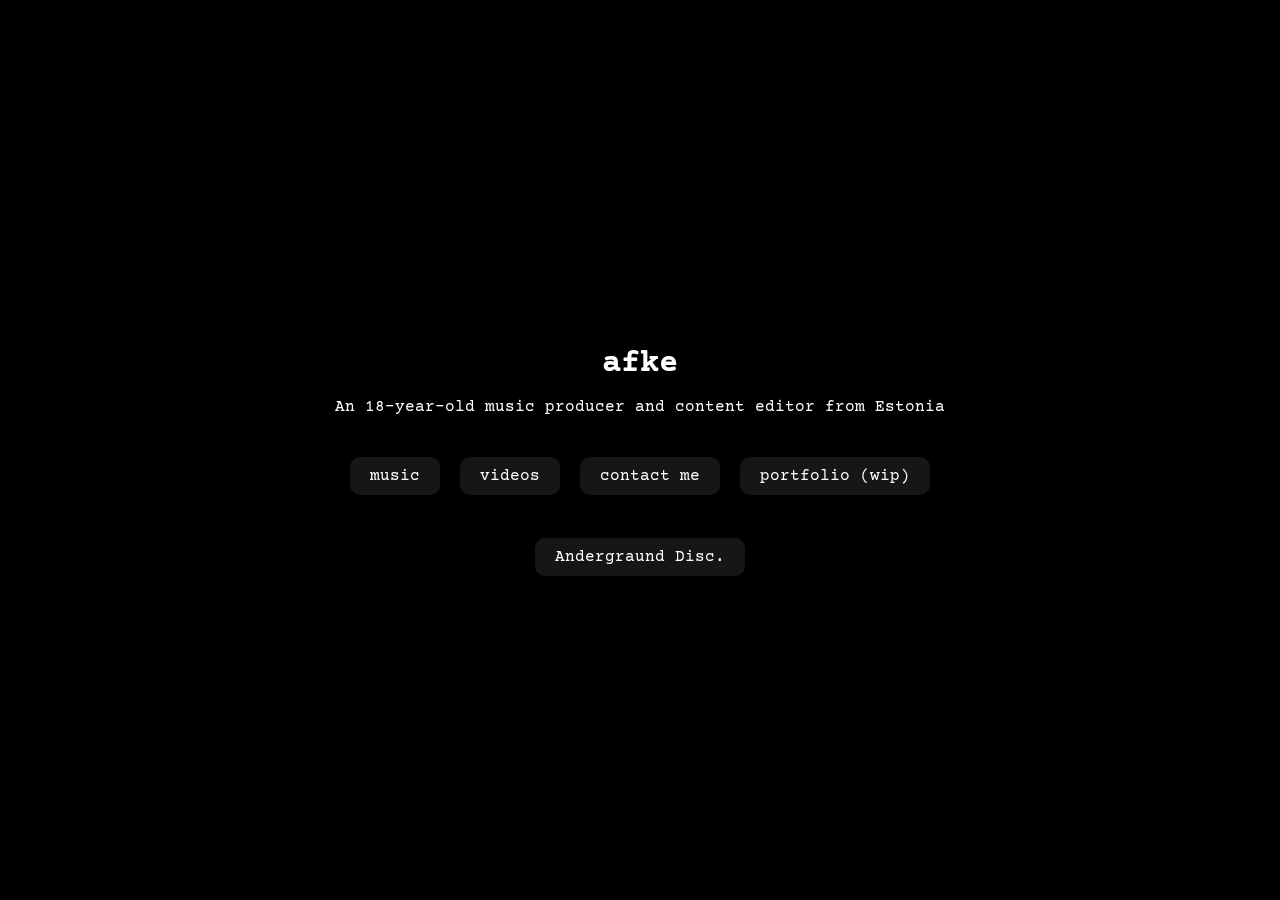
<file: index.html>
<!DOCTYPE html>
<html lang="en">
<head>
    <meta charset="UTF-8">
    <meta name="viewport" content="width=device-width, initial-scale=1" />
    <link rel="stylesheet" href="css/styles.css">
    <link rel="stylesheet" href="css/transition.css">
    <title>afke</title>
    <link rel="shortcut icon" href="images/pesukaru.png">
</head>
<body>
    <div class="overlay"></div>
    <video autoplay muted loop id="background-video">
        <source src="https://cdn.sundei.eu/afke/loop2.mp4" type="video/mp4">
    </video>
    <div class="container">
        <div class="content">
            <h1>afke</h1>
            <p>An 18-year-old music producer and content editor from Estonia</p>
            <div class="buttons">
                <a href="music" class="btn">music</a>
                <a href="videos" class="btn">videos</a>
                <a href="contact" class="btn">contact me</a>
                <a href="portfolio" class="btn">portfolio (wip)</a>
            </div>
            </br>
            <div class="buttons">
                <a href="andergraund" class="btn">Andergraund Disc.</a>
            </div>
        </div>
    </div>
    <!-- <embed src="hoia.mp3" loop="true" autostart="true" width="2" height="0"> -->
</body>
</html>
</file>
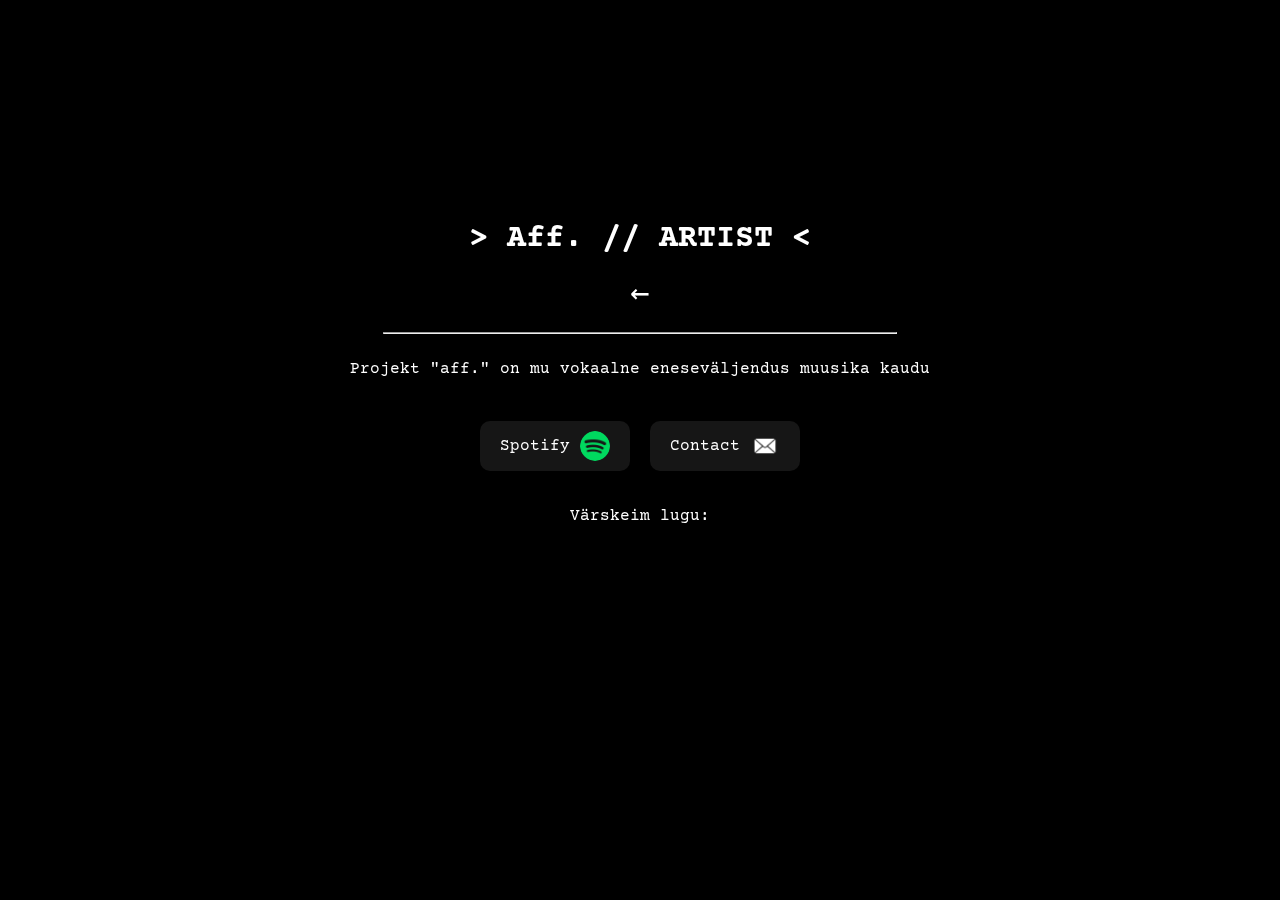
<file: aff/index.html>
<!DOCTYPE html>
<html lang="en">
<head>
    <meta charset="UTF-8">
    <meta name="viewport" content="width=device-width, initial-scale=1" />
    <link rel="stylesheet" href="../css/styles.css">
    <link rel="stylesheet" href="../css/transition.css">
    <title>muusika</title>
    <link rel="shortcut icon" href="../images/pesukaru.png">
</head>
<video autoplay muted loop id="background-video">
    <source src="../aff/aflooop.webm" type="video/webm">
</video>
<body>
    <div class="overlay"></div>
    <div class="container">
        <div class="content">
            <h1>> Aff. // ARTIST <</h1>
            <div class="buttons-small">
                <a href="../music/" class="btn-small">←</a>
            </div>
            <hr style="width: 80%;">
            <br>
            <a>Projekt "aff." on mu vokaalne eneseväljendus muusika kaudu</a>
            <br><br>
            <div class="buttons">
                <a href="https://open.spotify.com/artist/1Jrte9yhRqY68TMGZMPB0X?si=Yv3YKUedQuWdmvaOMq62lw" class="btn">
                    <span class="btn-text">Spotify</span>
                    <img src="../images/spotify.png" alt="Spotify" class="btn-image"></img>
                </a>
                <a href="../contact/" class="btn">
                    <span class="btn-text">Contact</span>
                    <img src="../images/mail_suur.png" alt="YouTube" class="btn-image"></img>
                </a>
            </div>
            <br><br>
            <a>Värskeim lugu:</a>
            <br><br>
        <iframe data-testid="embed-iframe" style="border-radius:12px" src="https://open.spotify.com/embed/track/3bRlTL0umvqlkqkgwkKGpz?utm_source=generator" width="100%" height="152" frameBorder="0" allowfullscreen="" allow="autoplay; clipboard-write; encrypted-media; fullscreen; picture-in-picture" loading="lazy"></iframe>        </div>
    </div>
</body>
</html>
</file>
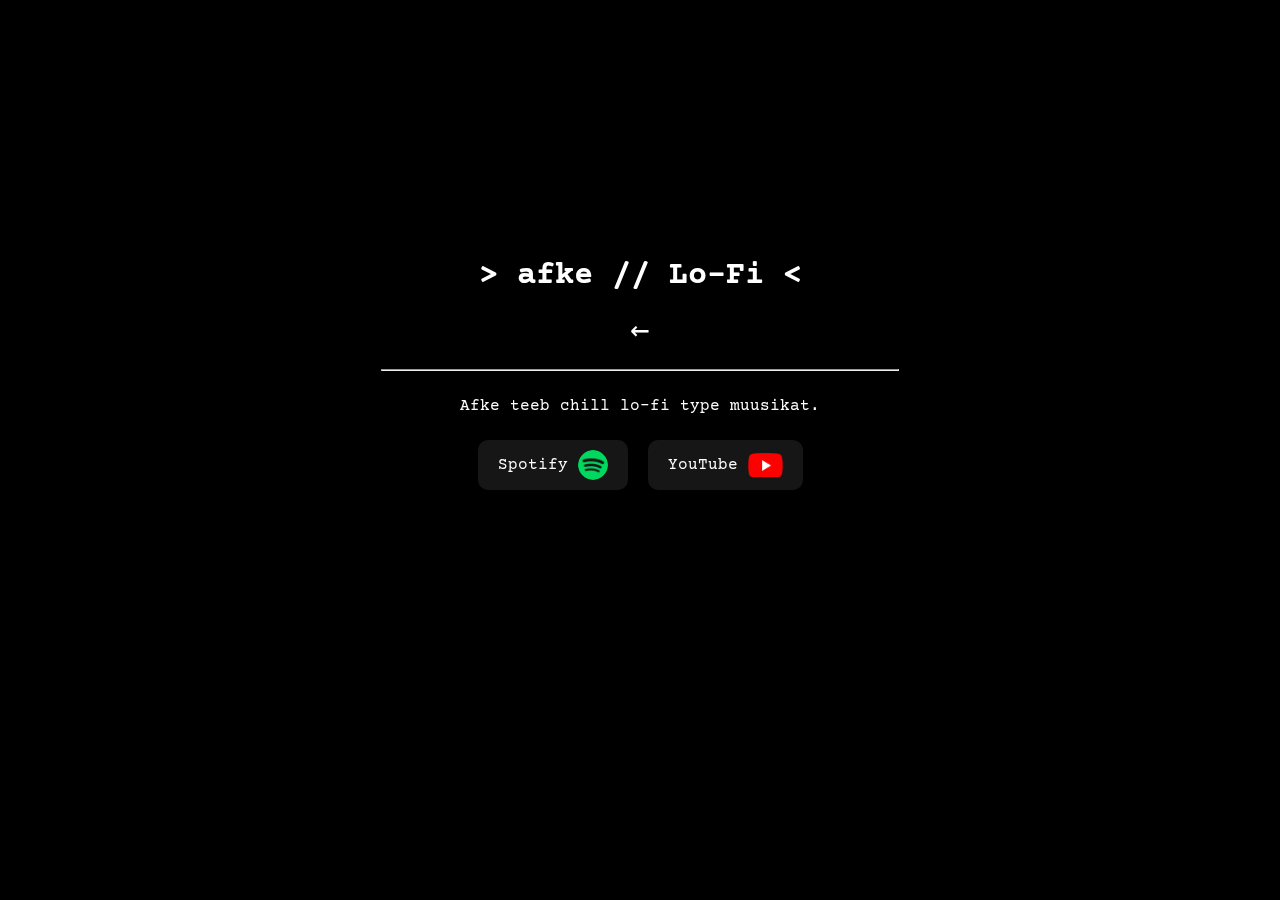
<file: afke/index.html>
<!DOCTYPE html>
<html lang="en">
<head>
    <meta charset="UTF-8">
    <meta name="viewport" content="width=device-width, initial-scale=1" />
    <link rel="stylesheet" href="../css/styles.css">
    <link rel="stylesheet" href="../css/transition.css">
    <title>muusika</title>
    <link rel="shortcut icon" href="../images/pesukaru.png">
</head>
<video autoplay muted loop id="background-video">
    <source src="https://cdn.sundei.eu/afke/muusikataust.webm" type="video/webm">
</video>
<body>
    <div class="overlay"></div>
    <div class="container">
        <div class="content">
            <h1>> afke // Lo-Fi <</h1>
            <div class="buttons-small">
                <a href="../music/" class="btn-small">←</a>
            </div>
            <hr style="width: 80%;">
            <br>
            <a>Afke teeb chill lo-fi type muusikat.</a>
            <br>
            <div class="buttons">
                <a href="https://open.spotify.com/artist/4aRoOmzQZDWdCOgPTvcJCE" class="btn">
                    <span class="btn-text">Spotify</span>
                    <img src="../images/spotify.png" alt="Spotify" class="btn-image"></img>
                </a>
                <a href="https://music.youtube.com/channel/UCdOaLlloVHuHFq4kpCjKy7g" class="btn">
                    <span class="btn-text">YouTube</span>
                    <img src="../images/sinutoru.png" alt="YouTube" class="btn-image-yt"></img>
                </a>
            </div>
            <p></p>
            <iframe style="border-radius:12px" src="https://open.spotify.com/embed/album/6twhhigzmlBXk8U2hvw4kt?utm_source=generator" width="80%" height="152" frameBorder="0" allowfullscreen="" allow="autoplay; clipboard-write; encrypted-media; fullscreen; picture-in-picture" loading="lazy"></iframe>
        </div>
</body>
</html>
</file>
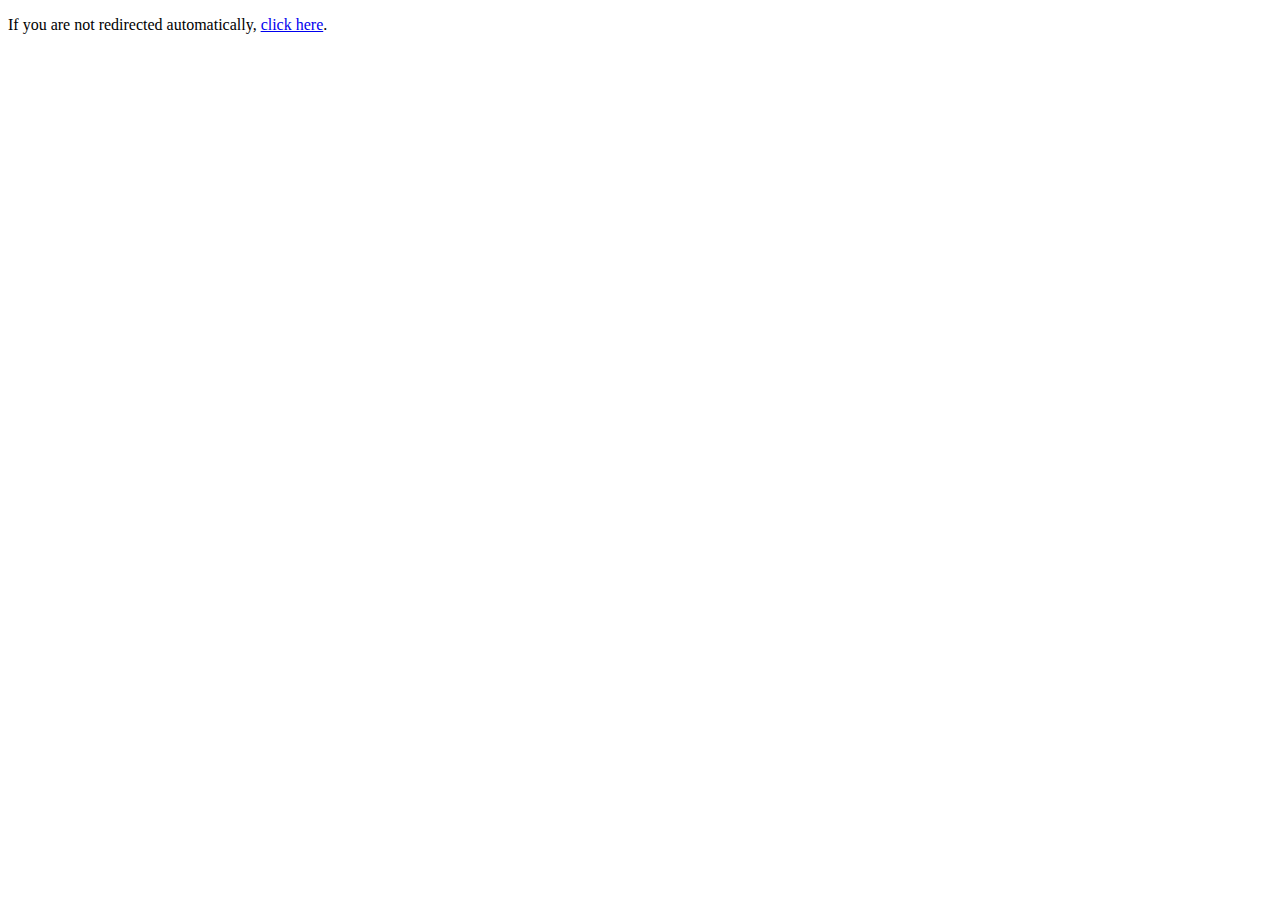
<file: andergraund/index.html>
<!DOCTYPE html>
<html lang="en">
<head>
    <meta charset="UTF-8">
    <meta http-equiv="refresh" content="1;url=https://www.andergraund.ee">
    <title>Redirecting...</title>
</head>
<body>
    <p>If you are not redirected automatically, <a href="https://www.andergraund.ee">click here</a>.</p>
</body>
</html>
</file>
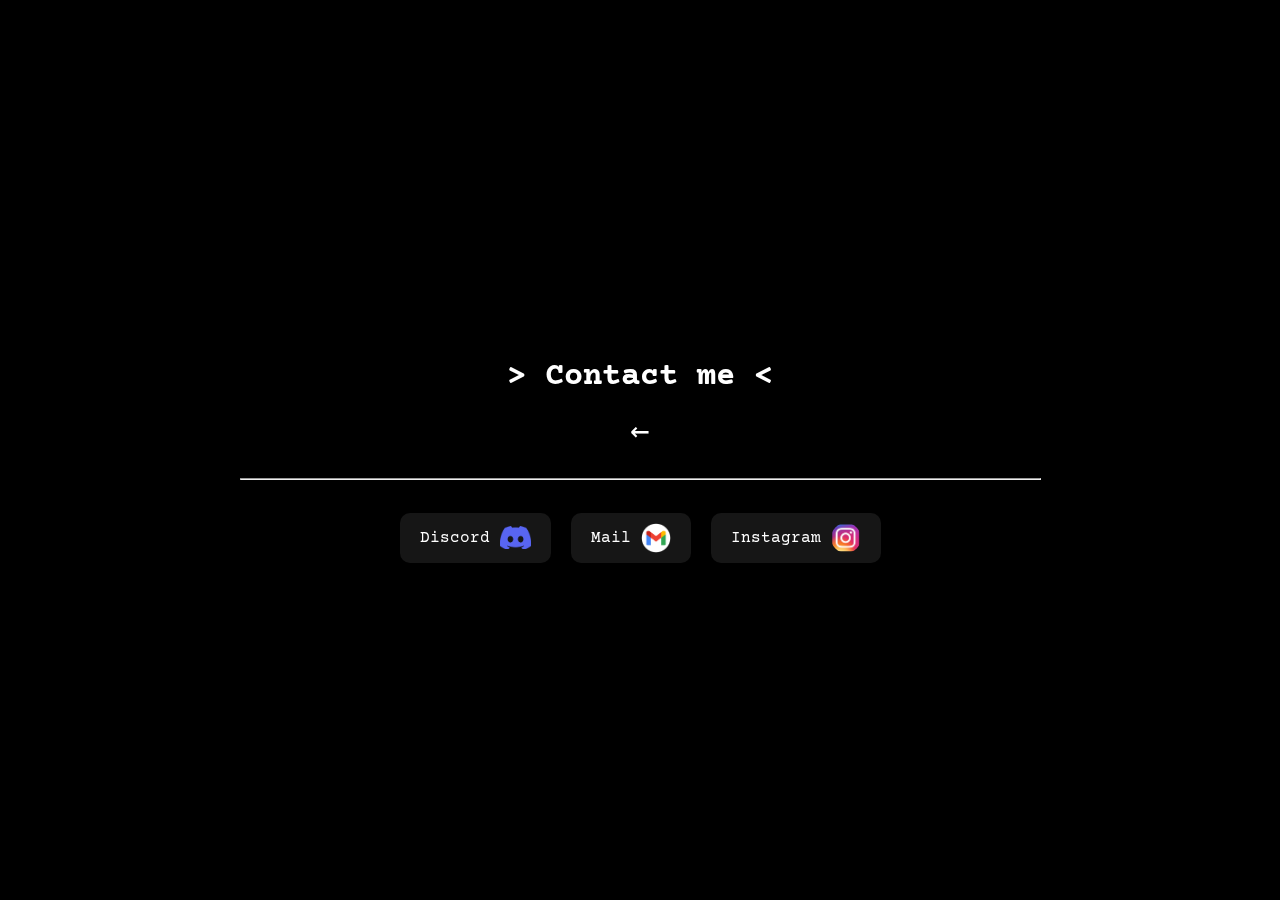
<file: contact/index.html>
<!DOCTYPE html>
<html lang="en">
<head>
    <meta charset="UTF-8">
    <meta name="viewport" content="width=device-width, initial-scale=1"/>
    <link rel="stylesheet" href="../css/styles.css">
    <link rel="stylesheet" href="../css/transition.css">
    <title>contact me</title>
    <link rel="shortcut icon" href="../images/pesukaru.png">
</head>
<video autoplay muted loop id="background-video">
    <source src="https://cdn.sundei.eu/afke/loop2.mp4" type="video/mp4">
</video>
<body>
    <div class="overlay"></div>
    <div class="container">
        <div class="content">
            <h1>> Contact me <</h1>
            <div class="buttons-small">
                <a href="../" class="btn-small">←</a>
            </div>
            <p></p>
            <hr>
            <div class="buttons">
                <a href="https://discord.com/users/382556798214995968" class="btn">
                    <span class="btn-text">Discord</span>
                    <img src="../images/discord.png" alt="Discord" class="btn-image-dc"></img>
                </a>
                <a href="mailto:tauri.vali@gmail.com" class="btn">
                    <span class="btn-text">Mail</span>
                    <img src="../images/gmail.png" alt="Mail" class="btn-image"><img>
                </a>
                <a href="https://instagram.com/tauri_vali" class="btn">
                    <span class="btn-text">Instagram</span>
                    <img src="../images/instagram.png" alt="Instagram" class="btn-image"><img>
                </a>
            </div>
        </div>
    </div>
</body>
</html>
</file>
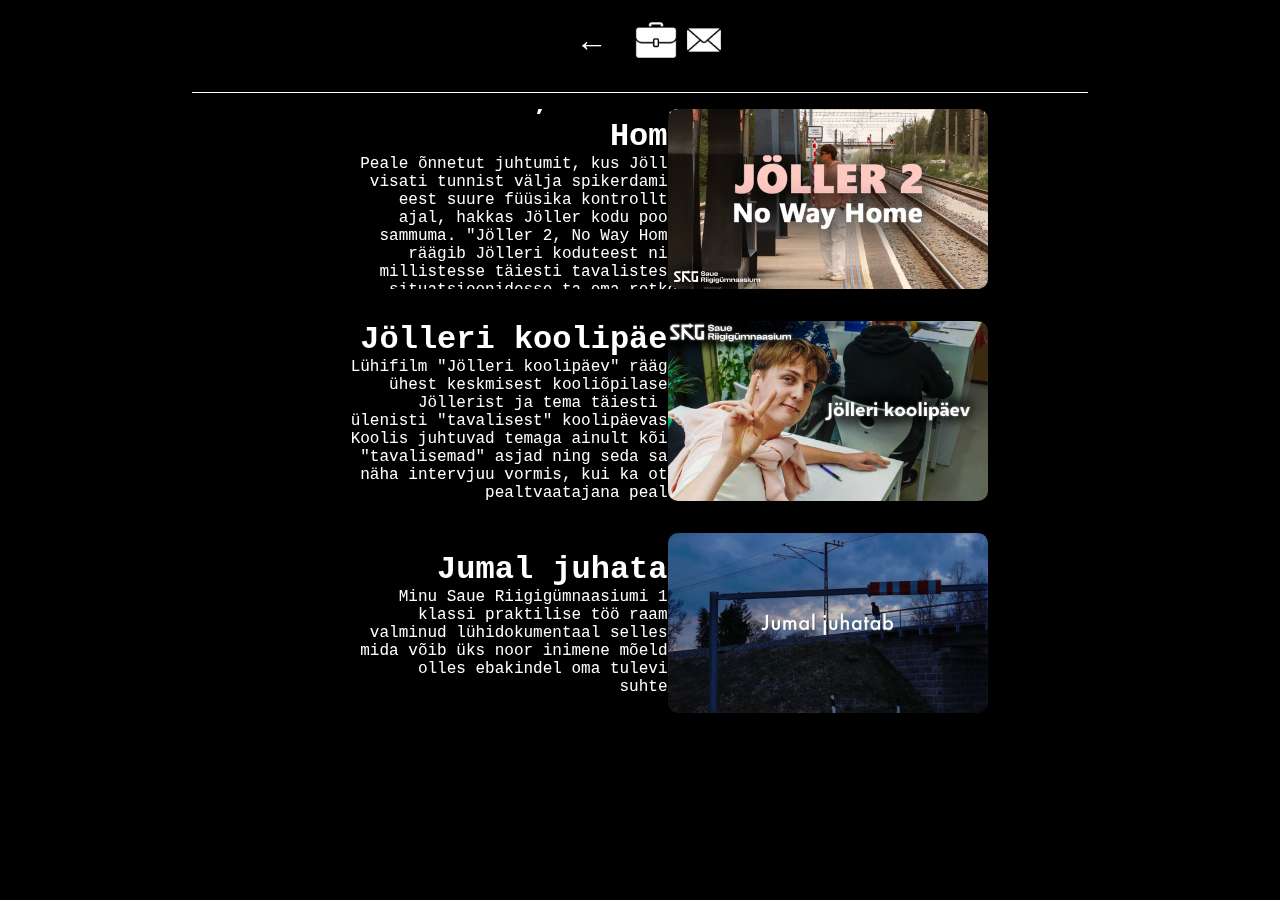
<file: filmid/index.html>
<!DOCTYPE html>
<html lang="en">
<head>
    <meta charset="UTF-8">
    <meta name="viewport" content="width=device-width, initial-scale=1" />
    <link rel="stylesheet" href="../css/portfolio-styles.css">
    <link rel="stylesheet" href="../css/transition.css">
    <title>afke</title>
    <link rel="shortcut icon" href="images/pesukaru.png">
</head>
<body>
    <div class="overlay"></div>
    <video autoplay muted loop id="background-video">
        <source src="https://cdn.sundei.eu/afke/portfoliotaust.webm" type="video/webm">
    </video>
    <div class="container">
        <div class="content">
            <div class="buttons">
                <div class="buttons-small">
                    <a href="../prevideo/" class="btn-small">←</a>
                </div>
                                <div class="buttons-small">
                    <a href="../portfoolio/" class="btn-small-email">
                        <img src="../images/portfolio2.png" width="48">
                    </a>
                </div>
                <div class="buttons-small">
                    <a href="../contact/" class="btn-small-email">
                        <img src="../images/mail_suur.png" width="48">
                    </a>
                </div>
            </div>
            <div class="portfolio-container">
                <div class="project">
                    <div class="project-text">
                        <h1>
                            <a href="https://youtu.be/gV1nq9UEEr8?si=I6HlljQ1xQkvwPMw">Jöller 2, No Way Home</a>
                        </h1>
                        <p>
                            Peale õnnetut juhtumit, kus Jöller visati tunnist välja spikerdamise eest suure füüsika kontrolltöö ajal, hakkas Jöller kodu poole sammuma. "Jöller 2, No Way Home" räägib Jölleri koduteest ning millistesse täiesti tavalistesse situatsioonidesse ta oma retkel satub.
                        </bp>
                    </div>
                    <div class="project-image">
                        <a href="https://youtu.be/gV1nq9UEEr8?si=I6HlljQ1xQkvwPMw" target="_blank">
                            <img src="../images/jöller2.webp">
                        </a>
                    </div>    
                </div>
                <div class="project">
                    <div class="project-text">
                        <h1>
                            <a href="https://www.youtube.com/watch?v=Nr6FafRIAw4">Jölleri koolipäev</a>
                        </h1>
                        <p>
                            Lühifilm "Jölleri koolipäev" räägib ühest keskmisest kooliõpilasest Jöllerist ja tema täiesti ja ülenisti "tavalisest" koolipäevast. Koolis juhtuvad temaga ainult kõige "tavalisemad" asjad ning seda saab näha intervjuu vormis, kui ka otse pealtvaatajana pealt.
                        </bp>
                    </div>
                    <div class="project-image">
                        <a href="https://www.youtube.com/watch?v=Nr6FafRIAw4" target="_blank">
                            <img src="../images/jöller.jpg">
                        </a>
                    </div>    
                </div>
                <div class="project">
                    <div class="project-text">
                        <h1>
                            <a href="https://www.youtube.com/watch?v=d3G4lDtFbDs">Jumal juhatab</a>
                        </h1>
                        <p>
                            Minu Saue Riigigümnaasiumi 11. klassi praktilise töö raames valminud lühidokumentaal sellest, mida võib üks noor inimene mõelda, olles ebakindel oma tuleviku suhtes.
                        </p>
                    </div>
                    <div class="project-image">
                        <a href="https://www.youtube.com/watch?v=d3G4lDtFbDs" target="_blank">
                            <img src="../images/Jumal juhatab.jpg">
                        </a>
                    </div>  
                </div>
            </div>
        </div>
    </div>
</body>
</html>
</file>
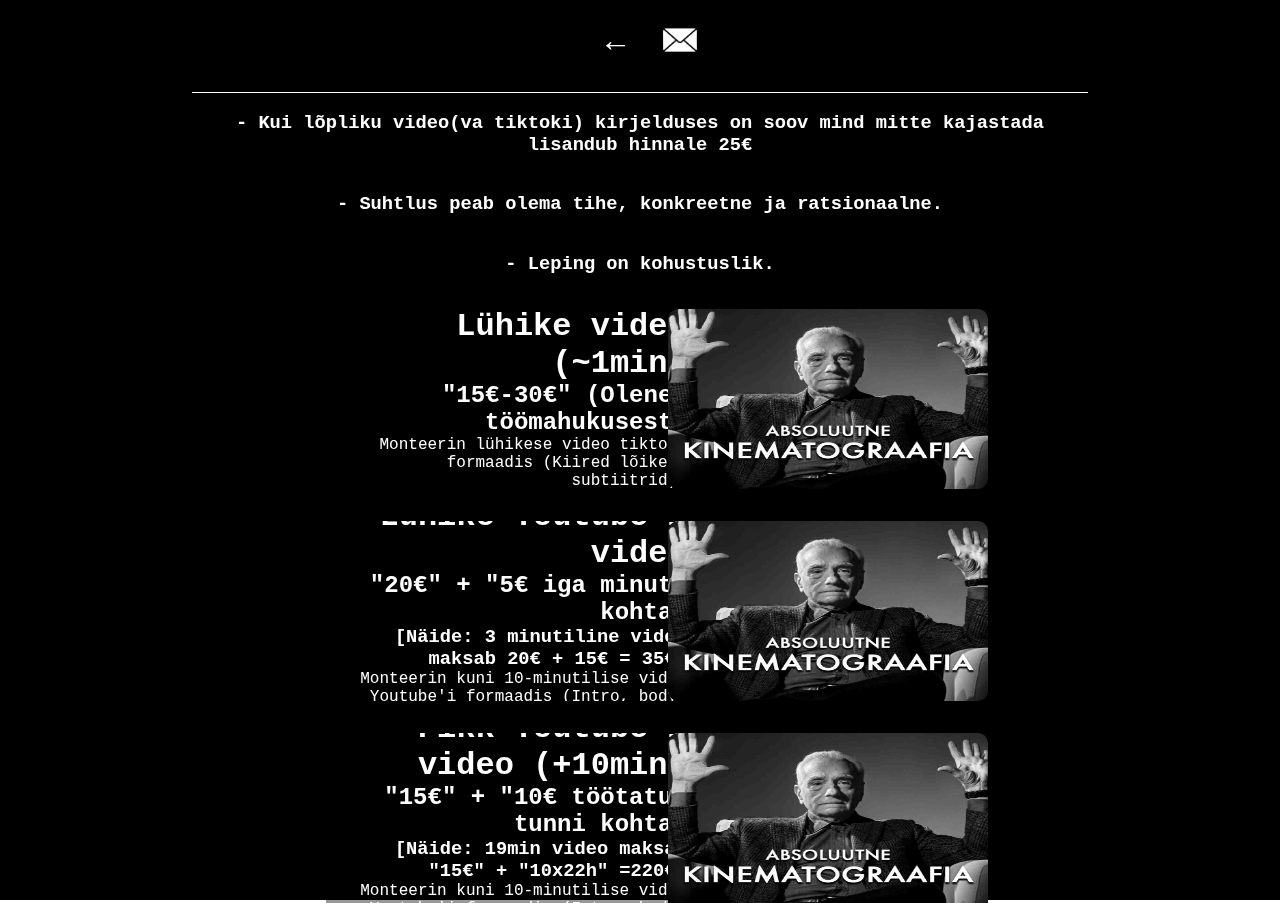
<file: hinnakiri/index.html>
<!DOCTYPE html>
<html lang="en">
<head>
    <meta charset="UTF-8">
    <meta name="viewport" content="width=device-width, initial-scale=1" />
    <link rel="stylesheet" href="../css/portfolio-styles.css">
    <link rel="stylesheet" href="../css/transition.css">
    <title>afke</title>
    <link rel="shortcut icon" href="images/pesukaru.png">
</head>
<body>
    <div class="overlay"></div>
    <video autoplay muted loop id="background-video">
        <source src="https://cdn.sundei.eu/afke/portfoliotaust.webm" type="video/webm">
    </video>
    <div class="container">
        <div class="content">
            <div class="buttons">
                <div class="buttons-small">
                    <a href="../" class="btn-small">←</a>
                </div>
                <div class="buttons-small">
                    <a href="../contact/" class="btn-small-email">
                        <img src="../images/mail_suur.png" width="48">
                    </a>
                </div>
            </div>
            <div class="portfolio-container">
                <h3>
                    - Kui lõpliku video(va tiktoki) kirjelduses on soov mind mitte kajastada lisandub hinnale 25€
                </h3>
                <h3>
                    - Suhtlus peab olema tihe, konkreetne ja ratsionaalne.
                </h3>
                <h3>
                    - Leping on kohustuslik.
                </h3>
                <div class="project">
                    <div class="project-text">
                        <h1>
                            Lühike video (~1min)
                        </h1>
                        <h2>
                            "15€-30€" (Oleneb töömahukusest)
                        </h2>
                        <p>
                            Monteerin lühikese video tiktoki formaadis (Kiired lõiked, subtiitrid).
                        </bp>
                    </div>
                    <div class="project-image">
                        <a href="https://www.tiktok.com/@leafkest/video/7407384771720006945" target="_blank">
                            <img src="../images/absoluutne kinematograafia.jpg">
                        </a>
                    </div>
                </div>
                <div class="project">
                    <div class="project-text">
                        <h1>
                            Lühike Youtube'i video
                        </h1>
                        <h2>
                            "20€" + "5€ iga minuti kohta"
                        </h2>
                        <h3>
                            [Näide: 3 minutiline video maksab 20€ + 15€ = 35€]
                        </h3>
                        <p>
                            Monteerin kuni 10-minutilise video Youtube'i formaadis (Intro, body, outro, subtiitrid).
                        </p>
                    </div>
                    <div class="project-image">
                        <a href="https://youtu.be/Upb1zoSYpz4?si=gNsLOyTrW-nCeX6W" target="_blank">
                            <img src="../images/absoluutne kinematograafia.jpg">
                        </a>
                    </div>
                </div>
                <div class="project">
                    <div class="project-text">
                        <h1>
                            Pikk Youtube'i video (+10min)
                        </h1>
                        <h2>
                            "15€" + "10€ töötatud tunni kohta"
                        </h2>
                        <h3>
                            [Näide: 19min video maksab "15€" + "10x22h" =220€]
                        </h3>
                        <p>
                            Monteerin kuni 10-minutilise video Youtube'i formaadis (Intro, body, outro, subtiitrid).
                        </p>
                    </div>
                    <div class="project-image">
                        <a href="https://youtu.be/Srh7nmoyNPs?si=zdsZ_6f-2um7b3xU" target="_blank">
                            <img src="../images/absoluutne kinematograafia.jpg">
                        </a>
                    </div>
                </div>
                <div class="project">
                    <div class="project-text">
                        <h1>
                            (Lühi)film
                        </h1>
                        <p>
                            (Eeldab režissööri täielikku eeltööd koos kindla juhendiga)
                        </p>
                        <h2>
                            "50€" + "10€ töötatud tunni kohta"
                        </h2>
                        <p>
                            Monteerin Teie lühifilmi oma parimatele võimetele.
                        </p>
                    </div>
                    <div class="project-image">
                        <a href="https://youtu.be/Nr6FafRIAw4?si=fEdsai_GLN2aHmQi" target="_blank">
                            <img src="../images/absoluutne kinematograafia.jpg">
                        </a>
                    </div>
                </div>
                <h3>
                    *Minutid ümardan enamjaolt allapoole*
                </h3>
                <h3>
                    *Raha enne tööd*
                </h3>
                <h3>
                    *Kui lõpliku tööga ei ole rahul, olen nõus KUNI 75% tagasi maksma. Proovin olla väga ratsionaalne, kuid vajadusel leian kolmanda isiku, kes aitab otsustada % üle*
                </h3>
            </div>
        </div>
    </div>
</body>
</html>
</file>
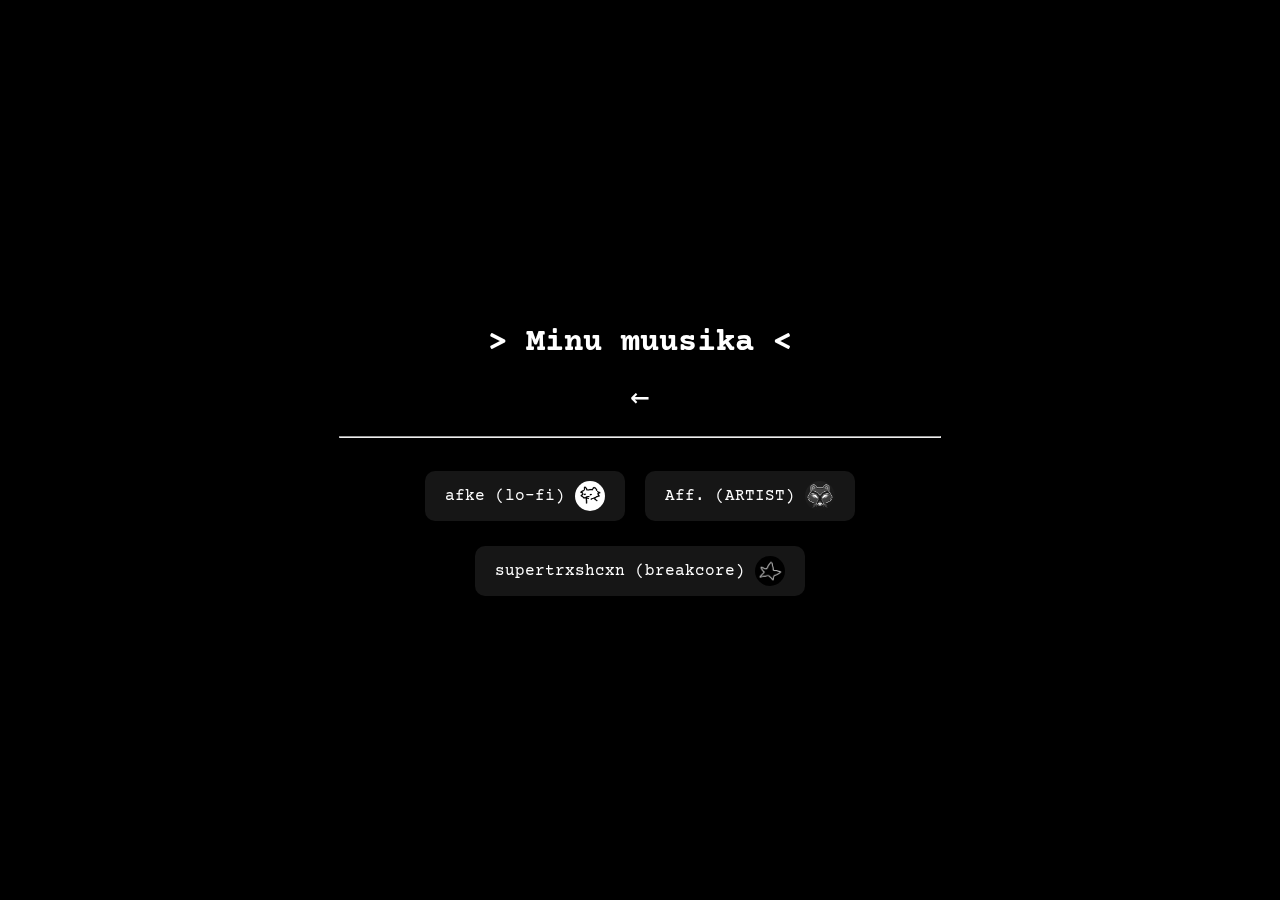
<file: music/index.html>
<!DOCTYPE html>
<html lang="en">
<head>
    <meta charset="UTF-8">
    <meta name="viewport" content="width=device-width, initial-scale=1" />
    <link rel="stylesheet" href="../css/styles.css">
    <link rel="stylesheet" href="../css/transition.css">
    <title>muusika</title>
    <link rel="shortcut icon" href="../images/pesukaru.png">
</head>
<video autoplay muted loop id="background-video">
    <source src="https://cdn.sundei.eu/afke/muusikataust.webm" type="video/webm">
</video>
<body>
    <div class="overlay"></div>
    <div class="container">
        <div class="content">
            <h1>> Minu muusika <</h1>
            <div class="buttons-small">
                <a href="../" class="btn-small">←</a>
            </div>
            <hr style="width: 80%;">
            <div class="buttons">
                <a href="../afke/" class="btn">
                    <span class="btn-text">afke (lo-fi)</span>
                    <img src="../images/afkewtf.png" alt="Spotify" class="btn-image"></img>
                </a>
                <a href="../aff/" class="btn">
                    <span class="btn-text">Aff. (ARTIST)</span>
                    <img src="../images/afke.webp" alt="Spotify" class="btn-image"></img>
                </a>
            </div>
            <div class="buttons">
                <a href="https://open.spotify.com/artist/3pi0tqZHNS8kXNGtviOX88?si=bc602b95509e4cf8E" class="btn">
                    <span class="btn-text">supertrxshcxn (breakcore)</span>
                    <img src="../images/starr.png" alt="Spotify" class="btn-image"></img>
                </a>
            </div>
        </div>
    </div>
</body>
</html>
</file>
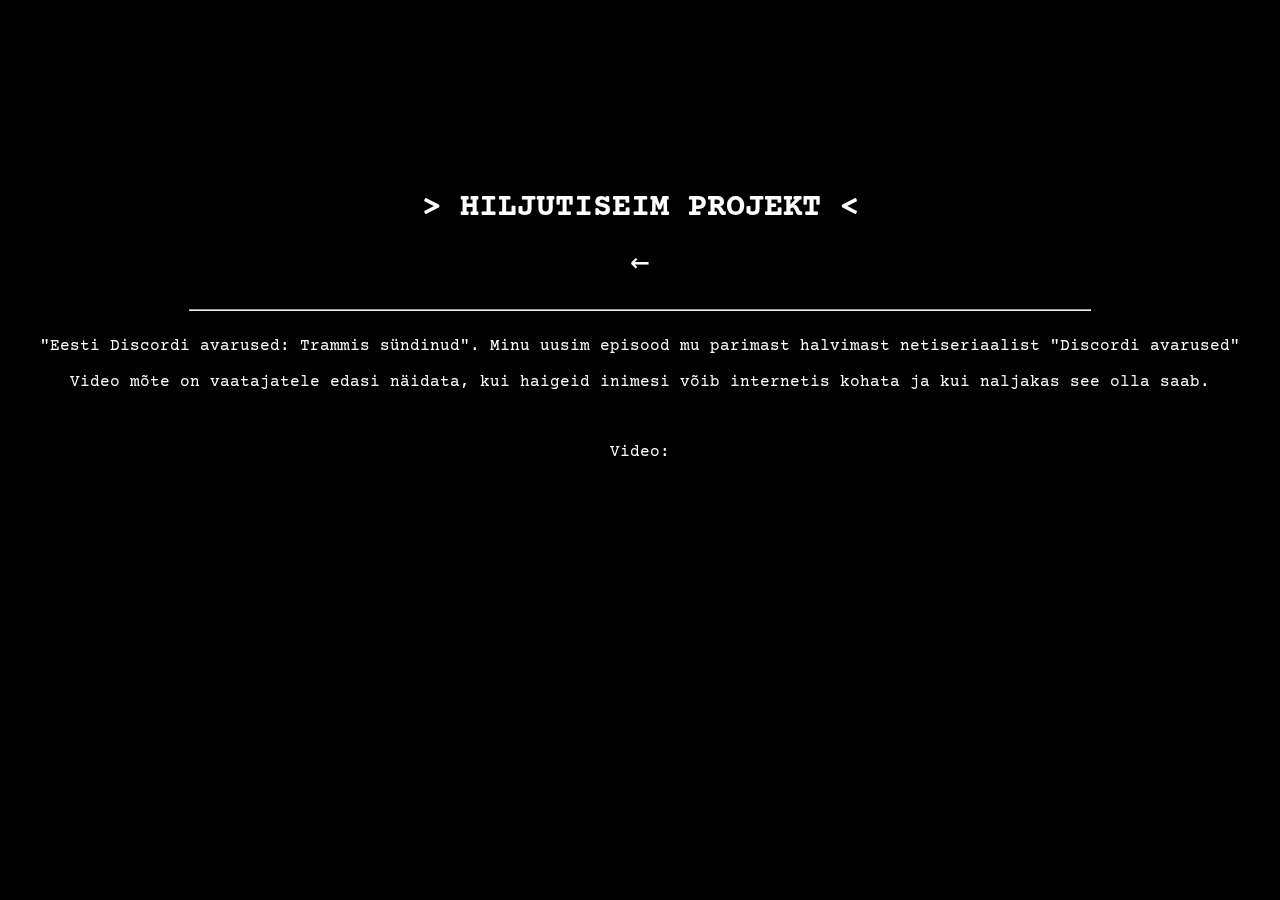
<file: pinned/index.html>
<!DOCTYPE html>
<html lang="en">
<head>
    <meta charset="UTF-8">
    <meta name="viewport" content="width=device-width, initial-scale=1" />
    <link rel="stylesheet" href="../css/styles.css">
    <link rel="stylesheet" href="../css/transition.css">
    <title>Pinned</title>
    <link rel="shortcut icon" href="../images/pesukaru.png">
</head>
<video autoplay muted loop id="background-video">
    <source src="https://cdn.sundei.eu/afke/afkelinkstaust.webm" type="video/webm">
</video>
<body>
    <div class="overlay"></div>
    <div class="container">
        <div class="content">
            <h1>> HILJUTISEIM PROJEKT <</h1>
            <div class="buttons-small">
                <a href="../" class="btn-small">←</a>
            </div>
            <p></p>
            <hr style="width: 75%;">
            <br>
            <a>"Eesti Discordi avarused: Trammis sündinud". Minu uusim episood mu parimast halvimast netiseriaalist "Discordi avarused"</a>
            <br><br>
            <a>Video mõte on vaatajatele edasi näidata, kui haigeid inimesi võib internetis kohata ja kui naljakas see olla saab.</a>
            <br><br><br>
            <p>Video:</p>
            <iframe width="400" height="250" src="https://www.youtube.com/embed/Srh7nmoyNPs" title="YouTube video player" frameborder="0" allow="accelerometer; autoplay; clipboard-write; encrypted-media; gyroscope; picture-in-picture; web-share" referrerpolicy="strict-origin-when-cross-origin" allowfullscreen></iframe>        </div>
    </div>
</body>
</html>
</file>
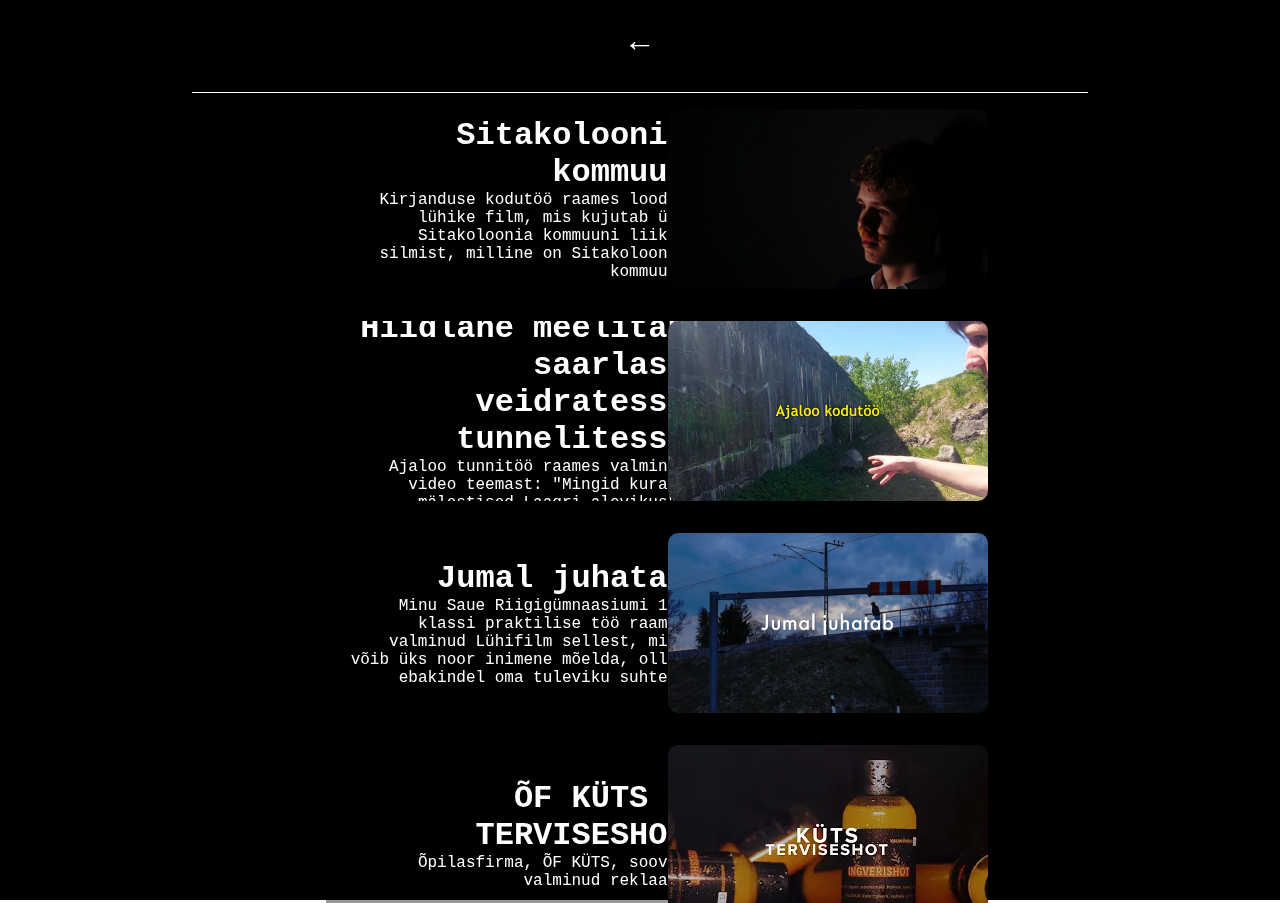
<file: portfolio/index.html>
<!DOCTYPE html>
<html lang="en">
<head>
    <meta charset="UTF-8">
    <meta name="viewport" content="width=device-width, initial-scale=1" />
    <link rel="stylesheet" href="../css/portfolio-styles.css">
    <link rel="stylesheet" href="../css/transition.css">
    <title>afke</title>
    <link rel="shortcut icon" href="images/pesukaru.png">
</head>
<body>
    <div class="overlay"></div>
    <video autoplay muted loop id="background-video">
        <source src="https://cdn.sundei.eu/afke/loop2.mp4" type="video/mp4">
    </video>
    <div class="container">
        <div class="content">
            <div class="buttons">
                <div class="buttons-small">
                    <a href="../" class="btn-small">←</a>
                </div>
            </div>    
            <div class="portfolio-container">
                <div class="project">
                    <div class="project-text">
                        <h1>
                            <a href="https://www.youtube.com/watch?v=oUg7zLU6CU8&">Sitakoloonia kommuun</a>
                        </h1>
                        <p>
                            Kirjanduse kodutöö raames loodud lühike film, mis kujutab ühe Sitakoloonia kommuuni liikme silmist, milline on Sitakoloonia kommuun.
                        </bp>
                    </div>
                    <div class="project-image">
                        <a href="https://www.youtube.com/watch?v=oUg7zLU6CU8&" target="_blank">
                            <img src="../images/DSC00427.webp">
                        </a>
                    </div>    
                </div>
                <div class="project">
                    <div class="project-text">
                        <h1>
                            <a href="https://www.youtube.com/watch?v=se-R9-bjkMk&">Hiidlane meelitab saarlast veidratesse tunnelitesse</a>
                        </h1>
                        <p>
                            Ajaloo tunnitöö raames valminud video teemast: "Mingid kuradi mälestised Laagri alevikus".
                        </p>
                    </div>
                    <div class="project-image">
                        <a href="https://www.youtube.com/watch?v=se-R9-bjkMk&" target="_blank">
                            <img src="../images/ajaloo kodutöö.webp">
                        </a>
                    </div>  
                </div>
                <div class="project">
                    <div class="project-text">
                        <h1>
                            <a href="https://www.youtube.com/watch?v=d3G4lDtFbDs">Jumal juhatab</a>
                        </h1>
                        <p>
                            Minu Saue Riigigümnaasiumi 11. klassi praktilise töö raames valminud Lühifilm sellest, mida võib üks noor inimene mõelda, olles ebakindel oma tuleviku suhtes.
                        </p>
                    </div>
                    <div class="project-image">
                        <a href="https://www.youtube.com/watch?v=d3G4lDtFbDs" target="_blank">
                            <img src="../images/Jumal juhatab.jpg">
                        </a>
                    </div>  
                </div>
                <div class="project">
                    <div class="project-text">
                        <h1>
                            <a href="https://www.youtube.com/watch?v=NKgA7RhxL00">ÕF KÜTS - TERVISESHOT</a>
                        </h1>
                        <p>
                            Õpilasfirma, ÕF KÜTS, soovil valminud reklaam.
                        </p>
                    </div>
                    <div class="project-image">
                        <a href="https://www.youtube.com/watch?v=NKgA7RhxL00" target="_blank">
                            <img src="../images/terviseshot.webp">
                        </a>
                    </div>  
                </div>
                <div class="project">
                    <div class="project-text">
                        <h1>
                            <a href="https://www.youtube.com/watch?v=945E39ld2n4">SRG liikumisaasta tervitus</a>
                        </h1>
                        <p>
                            Saue Riigigümnaasiumi soovil liikumisaasta puhul valminud lühike liikuma kutsuv video. (ma ei ole väga uhke selle üle)
                        </p>
                    </div>
                    <div class="project-image">
                        <a href="https://www.youtube.com/watch?v=945E39ld2n4" target="_blank">
                            <img src="../images/SRG liikumisaasta tervitus - 1280x720.jpg">
                        </a>
                    </div>  
                </div>
            </div>
        </div>
    </div>
</body>
</html>
</file>
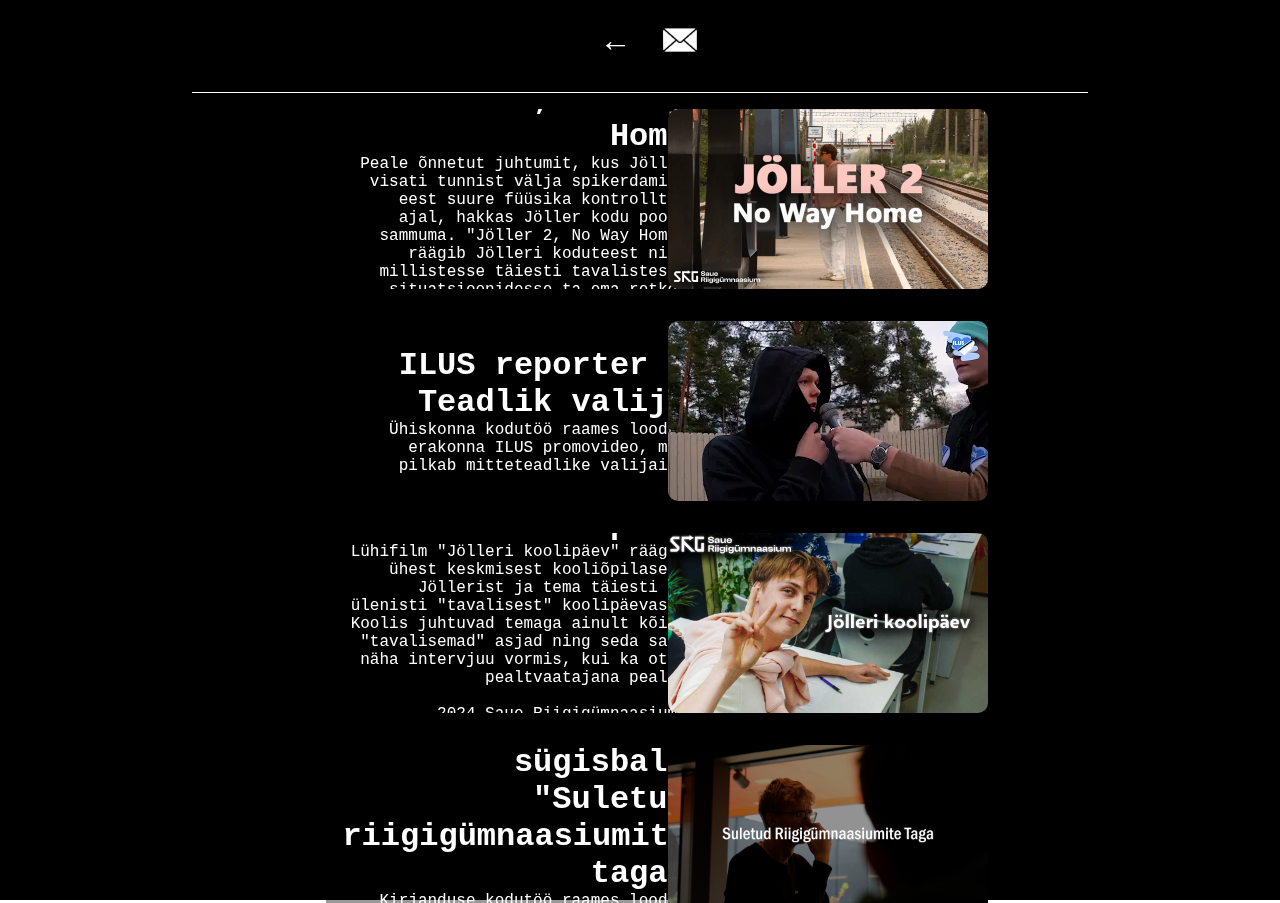
<file: portfoolio/index.html>
<!DOCTYPE html>
<html lang="en">
<head>
    <meta charset="UTF-8">
    <meta name="viewport" content="width=device-width, initial-scale=1" />
    <link rel="stylesheet" href="../css/portfolio-styles.css">
    <link rel="stylesheet" href="../css/transition.css">
    <title>afke</title>
    <link rel="shortcut icon" href="images/pesukaru.png">
</head>
<body>
    <div class="overlay"></div>
    <video autoplay muted loop id="background-video">
        <source src="https://cdn.sundei.eu/afke/portfoliotaust.webm" type="video/webm">
    </video>
    <div class="container">
        <div class="content">
            <div class="buttons">
                <div class="buttons-small">
                    <a href="../" class="btn-small">←</a>
                </div>
                <div class="buttons-small">
                    <a href="../contact/" class="btn-small-email">
                        <img src="../images/mail_suur.png" width="48">
                    </a>
                </div>
            </div>
            <div class="portfolio-container">
                <div class="project">
                    <div class="project-text">
                        <h1>
                            <a href="https://youtu.be/gV1nq9UEEr8?si=I6HlljQ1xQkvwPMw">Jöller 2, No Way Home</a>
                        </h1>
                        <p>
                            Peale õnnetut juhtumit, kus Jöller visati tunnist välja spikerdamise eest suure füüsika kontrolltöö ajal, hakkas Jöller kodu poole sammuma. "Jöller 2, No Way Home" räägib Jölleri koduteest ning millistesse täiesti tavalistesse situatsioonidesse ta oma retkel satub.
                        </bp>
                    </div>
                    <div class="project-image">
                        <a href="https://youtu.be/gV1nq9UEEr8?si=I6HlljQ1xQkvwPMw" target="_blank">
                            <img src="../images/jöller2.webp">
                        </a>
                    </div>    
                </div>
                                <div class="project">
                    <div class="project-text">
                        <h1>
                            <a href="https://youtu.be/g_nnLqFG9Zc">ILUS reporter - Teadlik valija</a>
                        </h1>
                        <p>
                            Ühiskonna kodutöö raames loodud erakonna ILUS promovideo, mis pilkab mitteteadlike valijaid.
                        </p>
                    </div>
                    <div class="project-image">
                        <a href="https://youtu.be/g_nnLqFG9Zc" target="_blank">
                            <img src="../images/ilusreporter.webp">
                        </a>
                    </div>  
                </div>
                <div class="project">
                    <div class="project-text">
                        <h1>
                            <a href="https://www.youtube.com/watch?v=Nr6FafRIAw4">Jölleri koolipäev</a>
                        </h1>
                        <p>
                            Lühifilm "Jölleri koolipäev" räägib ühest keskmisest kooliõpilasest Jöllerist ja tema täiesti ja ülenisti "tavalisest" koolipäevast. Koolis juhtuvad temaga ainult kõige "tavalisemad" asjad ning seda saab näha intervjuu vormis, kui ka otse pealtvaatajana pealt.
                        </bp>
                        <br></br>
                        <p>
                            2024 Saue Riigigümnaasiumi õpetajatepäevakink.
                        </p>
                    </div>
                    <div class="project-image">
                        <a href="https://www.youtube.com/watch?v=Nr6FafRIAw4" target="_blank">
                            <img src="../images/jöller.jpg">
                        </a>
                    </div>    
                </div>
                <div class="project">
                    <div class="project-text">
                        <h1>
                            <a href="https://www.youtube.com/watch?v=ey8wV2vfvKs">Kaasaegne sügisball "Suletud riigigümnaasiumite taga"</a>
                        </h1>
                        <p>
                            Kirjanduse kodutöö raames loodud uue seriaali tutvustusvideo, mis peab võtma inspiratsiooni Mati Undi raamatust "Sügisball".
                        </p>
                    </div>
                    <div class="project-image">
                        <a href="https://www.youtube.com/watch?v=ey8wV2vfvKs" target="_blank">
                            <img src="../images/Sügisball.jpg">
                        </a>
                    </div>  
                </div>
                <div class="project">
                    <div class="project-text">
                        <h1>
                            <a href="https://www.youtube.com/watch?v=d3G4lDtFbDs">Jumal juhatab</a>
                        </h1>
                        <p>
                            Minu Saue Riigigümnaasiumi 11. klassi praktilise töö raames valminud lühifilm sellest, mida võib üks noor inimene mõelda, olles ebakindel oma tuleviku suhtes.
                        </p>
                    </div>
                    <div class="project-image">
                        <a href="https://www.youtube.com/watch?v=d3G4lDtFbDs" target="_blank">
                            <img src="../images/Jumal juhatab.jpg">
                        </a>
                    </div>  
                </div>
                                <div class="project">
                    <div class="project-text">
                        <h1>
                            <a href="https://www.tiktok.com/@kalamajablues/video/7512124477208071426?_t=ZN-8wwyCHXDW8U&_r=1">Seriaali Kalamaja Blues Reklaam</a>
                        </h1>
                        <p>
                            Sain Vivian Sädlet võimaluse monteerida kokku lühike lühivideo formaadis reklaamvideo seriaalile "Kalamaja Blues".
                        </p>
                        <p>Kusjuures, väga äge sari!</p>
                    </div>
                    <div class="project-image">
                        <a href="https://www.tiktok.com/@kalamajablues/video/7512124477208071426?_t=ZN-8wwyCHXDW8U&_r=1" target="_blank">
                            <img src="../images/kalamajareklaam.jpg">
                        </a>
                    </div>  
                </div>
                <div class="project">
                    <div class="project-text">
                        <h1>
                            <a href="https://www.youtube.com/watch?v=oUg7zLU6CU8&">Sitakoloonia kommuun</a>
                        </h1>
                        <p>
                            Kirjanduse kodutöö raames loodud lühike film, mis kujutab ühe Sitakoloonia kommuuni liikme silmist, milline on Sitakoloonia kommuun.
                        </bp>
                    </div>
                    <div class="project-image">
                        <a href="https://www.youtube.com/watch?v=oUg7zLU6CU8&" target="_blank">
                            <img src="../images/DSC00427.webp">
                        </a>
                    </div>    
                </div>
                <div class="project">
                    <div class="project-text">
                        <h1>
                            <a href="https://youtu.be/R4SoKNkS8OQ">SRG Jõuluball 2024</a>
                        </h1>
                        <p>
                            2024 Saue Riigigümnaasiumi Jõuluballi korraldajad kutsusid mind kokkuvõtvat videot tegema. Sai tehtud!
                        </p>
                    </div>
                    <div class="project-image">
                        <a href="https://youtu.be/R4SoKNkS8OQ" target="_blank">
                            <img src="../images/jouluball.webp">
                        </a>
                    </div>  
                </div>
                <div class="project">
                    <div class="project-text">
                        <h1>
                            <a href="https://www.youtube.com/watch?v=NKgA7RhxL00">ÕF KÜTS - TERVISESHOT</a>
                        </h1>
                        <p>
                            Õpilasfirma, ÕF KÜTS, soovil valminud reklaam.
                        </p>
                    </div>
                    <div class="project-image">
                        <a href="https://www.youtube.com/watch?v=NKgA7RhxL00" target="_blank">
                            <img src="../images/terviseshot.webp">
                        </a>
                    </div>  
                </div>
                <div class="project">
                    <div class="project-text">
                        <h1>
                            <a href="https://www.youtube.com/watch?v=nyraDM-OCFo">Hapnik O²</a>
                        </h1>
                        <p>
                            9. klassis ühe ülekoolilise filmivõistluse jaoks tehtud telesaate Osoon paroodia.
                        </p>
                        <p>
                            (Filmitud/salvestatud ainult telefonidega)
                        </p>
                    </div>
                    <div class="project-image">
                        <a href="https://www.youtube.com/watch?v=nyraDM-OCFo" target="_blank">
                            <img src="../images/hapnik.jpg">
                        </a>
                    </div>  
                </div>
                <div class="project">
                    <div class="project-text">
                        <h1>
                            <a href="https://www.youtube.com/watch?v=nluQtn3uSLc">Kuuselkäik õpilasesindusega</a>
                        </h1>
                        <p>
                            2024. aastal otsustasime õpilasesindusega tuua jõulukuusk oma kätega ise ja seda me tegimegi.
                        </p>
                    </div>
                    <div class="project-image">
                        <a href="https://www.youtube.com/watch?v=nluQtn3uSLc" target="_blank">
                            <img src="../images/kuuselkäik.webp">
                        </a>
                    </div>  
                </div>
                <div class="project">
                    <div class="project-text">
                        <h1>
                            <a href="https://www.youtube.com/watch?v=4p4Fac6yHig">Andruse valimiskampaania</a>
                        </h1>
                        <p>
                            Andruse õpilasesinduse presidendi valimiskampaaniaks valminud lühike promovideo.
                        </p>
                    </div>
                    <div class="project-image">
                        <a href="https://www.youtube.com/watch?v=4p4Fac6yHig" target="_blank">
                            <img src="../images/andrus.jpg">
                        </a>
                    </div>  
                </div>
                <div class="project">
                    <div class="project-text">
                        <h1>
                            <a href="https://www.youtube.com/watch?v=_jM26qbbiCI&">Eestlane "yappib" Minecraftis nädal aega järjest!</a>
                        </h1>
                        <p>
                            Minu youtube projekti jaoks valmiunud, meditatiivne komöödia (mulle isiklikult meeldib seda nii kutsuda vähemalt).
                        </p>
                        <p>
                            "Noore generatsiooni huumori tipp" - üks kutt ütles.
                        </p>
                        <p>
                            <a href="https://www.urbandictionary.com/define.php?term=Yapping">["Yappima" ehk liigselt tühja juttu ajama]</a>
                        </p>
                    </div>
                    <div class="project-image">
                        <a href="https://www.youtube.com/watch?v=_jM26qbbiCI&" target="_blank">
                            <img src="../images/minecraft.webp">
                        </a>
                    </div>  
                </div>
                <div class="project">
                    <div class="project-text">
                        <h1>
                            <a href="https://www.youtube.com/watch?v=TxGsyovnVXs">Vastlakukkel 3 - Vastlaklubi</a>
                        </h1>
                        <p>
                            Väike äge muusikaga sünkroonis visuaalne montaaž vastlakuklist
                        </p>
                        <p>
                            Selle vaatamine on lihtsalt meeldivust tekitav (satisfying).
                        </p>
                    </div>
                    <div class="project-image">
                        <a href="https://www.youtube.com/watch?v=TxGsyovnVXs" target="_blank">
                            <img src="../images/vastlakukkel 3.webp">
                        </a>
                    </div>  
                </div>
            </div>
        </div>
    </div>
</body>
</html>
</file>
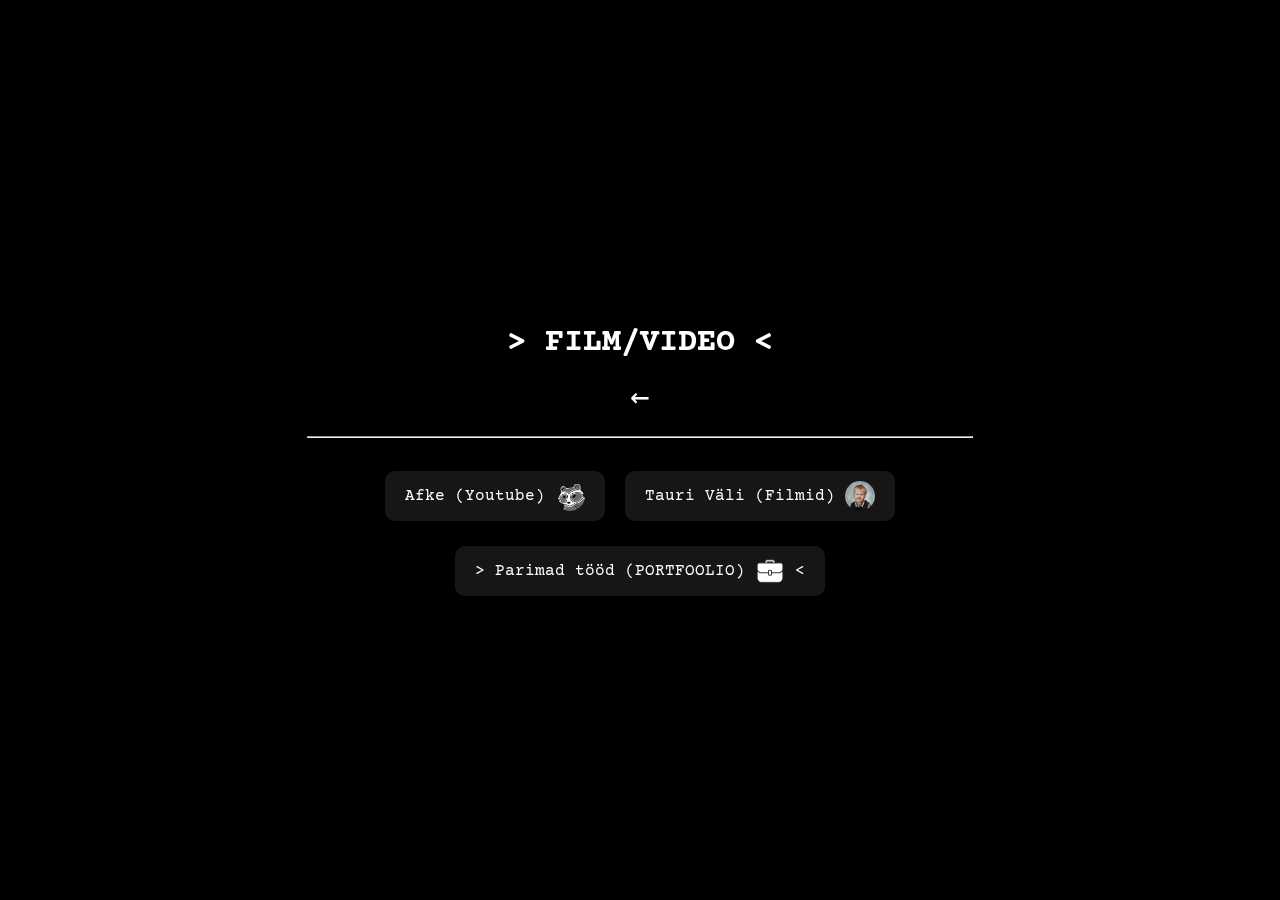
<file: prevideo/index.html>
<!DOCTYPE html>
<html lang="en">
<head>
    <meta charset="UTF-8">
    <meta name="viewport" content="width=device-width, initial-scale=1" />
    <link rel="stylesheet" href="../css/styles.css">
    <link rel="stylesheet" href="../css/transition.css">
    <title>muusika</title>
    <link rel="shortcut icon" href="../images/pesukaru.png">
</head>
<video autoplay muted loop id="background-video">
    <source src="https://cdn.sundei.eu/afke/muusikataust.webm" type="video/webm">
</video>
<body>
    <div class="overlay"></div>
    <div class="container">
        <div class="content">
            <h1>> FILM/VIDEO <</h1>
            <div class="buttons-small">
                <a href="../" class="btn-small">←</a>
            </div>
            <hr style="width: 80%;">
            <div class="buttons">
                <a href="../videos" class="btn">
                    <span class="btn-text">Afke (Youtube)</span>
                    <img src="../images/racc.png" alt="Spotify" class="btn-image"></img>
                </a>
                <a href="../filmid/" class="btn">
                    <span class="btn-text">Tauri Väli (Filmid)</span>
                    <img src="../images/tauriv.jpg" alt="Spotify" class="btn-image"></img>
                </a>
            </div>
            <div class="buttons">
                <a href="../portfoolio" class="btn">
                    <span class="btn-text">> Parimad tööd (PORTFOOLIO)</span>
                    <img src="../images/portfolio2.png" alt="YouTube" class="btn-image"></img>
                    <span class="btn-text"> &nbsp;<</span>
                </a>
            </div>
        </div>
    </div>
</body>
</html>
</file>
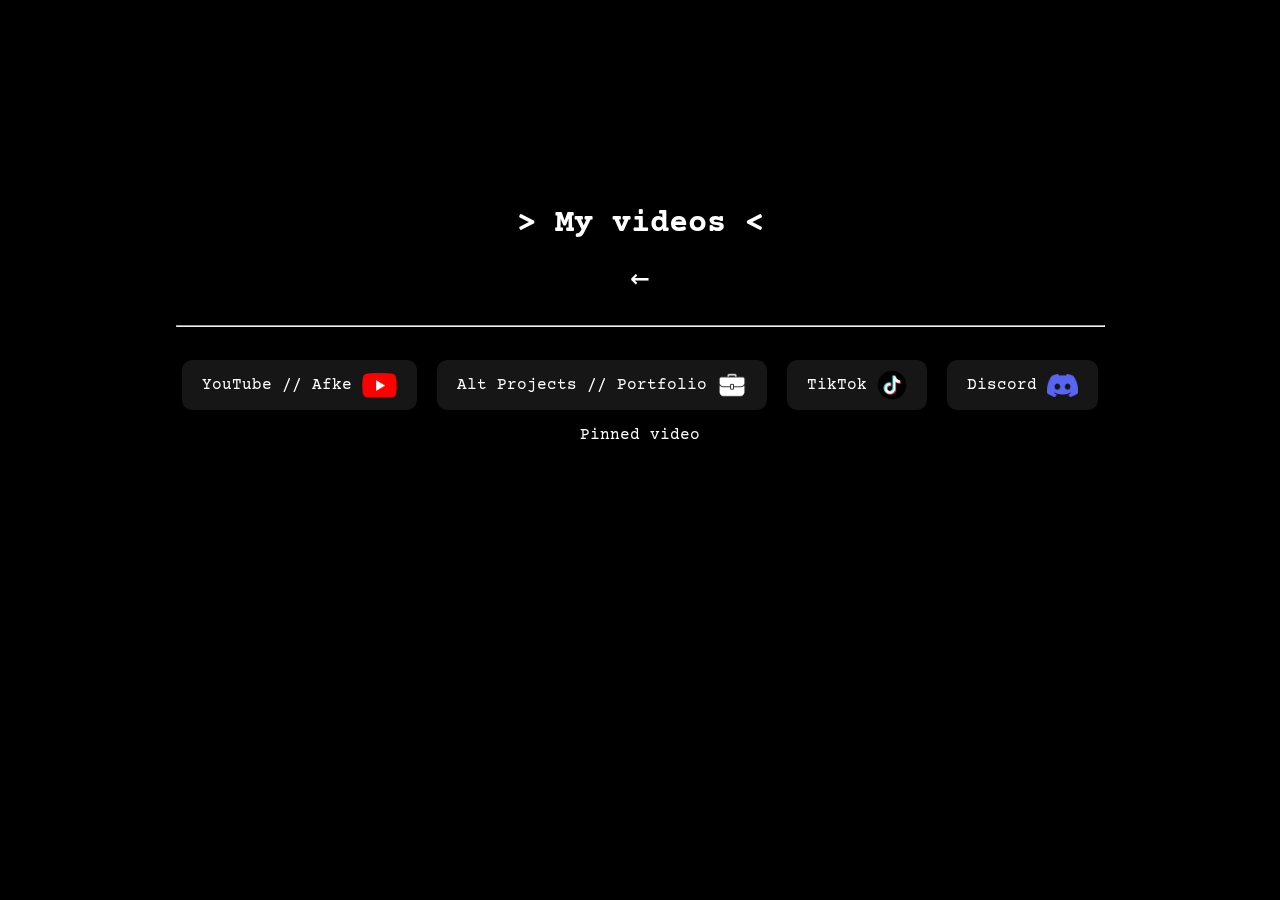
<file: videos/index.html>
<!DOCTYPE html>
<html lang="en">
<head>
    <meta charset="UTF-8">
    <meta name="viewport" content="width=device-width, initial-scale=1" />
    <link rel="stylesheet" href="../css/styles.css">
    <link rel="stylesheet" href="../css/transition.css">
    <title>vidjod</title>
    <link rel="shortcut icon" href="../images/pesukaru.png">
</head>
<video autoplay muted loop id="background-video">
    <source src="https://cdn.sundei.eu/afke/afkelinkstaust.webm" type="video/webm">
</video>
<body>
    <div class="overlay"></div>
    <div class="container">
        <div class="content">
            <h1>> My videos <</h1>
            <div class="buttons-small">
                <a href="../" class="btn-small">←</a>
            </div>
            <p></p>
            <hr style="width: 75%;">
            <div class="buttons">
                <a href="https://www.youtube.com/@afkest?sub_confirmation=1" class="btn">
                    <span class="btn-text">YouTube // Afke</span>
                    <img src="../images/sinutoru.png" alt="YouTube" class="btn-image-yt"></img>
                </a>
                <a href="https://afke.ee/portfolio" class="btn">
                    <span class="btn-text">Alt Projects // Portfolio</span>
                    <img src="../images/portfolio2.png" alt="YouTube" class="btn-image"></img>
                </a>
                <a href="https://www.tiktok.com/@leafkest" class="btn">
                    <span class="btn-text">TikTok</span>
                    <img src="../images/tikutaku.png" alt="TikTok" class="btn-image"></img>
                </a>
                <a href="https://discord.gg/AVNvY3gKs4" class="btn">
                    <span class="btn-text">Discord</span>
                    <img src="../images/discord.png" alt="Discord" class="btn-image-dc"></img>
                </a>         
            </div>
            <p>Pinned video</p>
            <iframe width="400" height="250" src="https://www.youtube.com/embed/Srh7nmoyNPs" title="YouTube video player" frameborder="0" allow="accelerometer; autoplay; clipboard-write; encrypted-media; gyroscope; picture-in-picture; web-share" referrerpolicy="strict-origin-when-cross-origin" allowfullscreen></iframe>        </div>
    </div>
</body>
</html>
</file>
<file: css/styles.css>
@import url('https://fonts.googleapis.com/css2?family=Courier+Prime&display=swap');
html {
    height: -webkit-fill-available;
}
body {
    margin: 0;
    padding: 0;
    overflow: hidden;
    font-family: 'Courier Prime', monospace;
    height: -webkit-fill-available;
}

.overlay {
    position: fixed;
    top: 0;
    left: 0;
    width: 100%;
    height: 100%;
    background-color: #000;
    animation: fadeOut 2s ease forwards;
    z-index: 1;
}

@keyframes fadeOut {
    from {
        opacity: 1;
    }
    to {
        opacity: 0;
    }
}

#background-video {
    width: 100vw;
    height: 100svh;
    object-fit: cover;
    position: fixed;
    left: 0;
    right: 0;
    top: 0;
    bottom: 0;
    z-index: -1;
}  

.container {
    height: 100svh;
    display: flex;
    flex-direction: column; /* Stack child elements vertically */
    align-items: center;
    justify-content: center;
    position: relative;
    z-index: 2;
}

.content {
    text-align: center;
    color: white;
    padding: 20px; /* Add padding for better spacing on mobile devices */
}

.content2 {
    text-align: center;
    color: black;
    padding: 20px; /* Add padding for better spacing on mobile devices */
}

h1 {
    font-size: 2em; /* Adjust font size for smaller screens */
    margin-bottom: 0.2em;
}

p {
    font-size: 1em; /* Adjust font size for smaller screens */
    margin-bottom: 1em;
}

.spotify {
    display: flex;
    justify-content: center;
    border-top: #ffffff solid 1px;
    padding-top: 25px;
    padding-left: 150px;
    padding-right: 150px;
}
.buttons {
    display: flex;
    justify-content: center;
    padding-top: 25px;
    padding-left: 150px;
    padding-right: 150px;
}

.btn {
    text-decoration: none;
    border-color: #747474;
    background-color: #74747431;
    color: white;
    padding: 10px 20px;
    margin: 0 10px;
    border-radius: 10px;
    transition: background-color 0.2s ease;
    display: flex;
    align-items: center; /* Center content vertically */
}

.btn:hover {
    background-color: #ffffff;
    color: #747474;
}

.btn-text {
    flex-grow: 2;
}
.buttons-small {
    display: flex;
    justify-content: center;
}
.btn-small {
    text-decoration: none;
    border-color: #747474;
    color: white;
    padding: 10px 20px;
    margin: 0 10px;
    font-size: 2em;
    border-radius: 50px;
    transition: background-color 0.2s ease;
    display: flex;
    align-items: center; /* Center content vertically */
}

.btn-small:hover {
    background-color: #ffffff;
    color: #747474;
}

.btn-small-text {
    flex-grow: 1;
}

.btn-image {
    width: 30px; /* Adjust the width as needed */
    height: 30px; /* Adjust the height as needed */
    object-fit: cover; /* Preserve aspect ratio while covering container */
    border-radius: 50%; /* Optional: for a circular image */
    margin-left: 10px; /* Adjust spacing between text and image */
}
.btn-image-yt {
    width: 35px; /* Adjust the width as needed */
    height: 24px; /* Adjust the height as needed */
    object-fit: cover; /* Preserve aspect ratio while covering container */
    border-radius: 0%; /* Optional: for a circular image */
    margin-left: 10px; /* Adjust spacing between text and image */
}
.btn-image-dc {
    width: 31px; /* Adjust the width as needed */
    height: 23px; /* Adjust the height as needed */
    object-fit: cover; /* Preserve aspect ratio while covering container */
    border-radius: 0%; /* Optional: for a circular image */
    margin-left: 10px; /* Adjust spacing between text and image */
}
.btn-image-pistik {
    width: 25px; /* Adjust the width as needed */
    height: 25px; /* Adjust the height as needed */
    object-fit: cover; /* Preserve aspect ratio while covering container */
    border-radius: 0%; /* Optional: for a circular image */
    margin-left: 10px; /* Adjust spacing between text and image */
}

@media screen and (max-width: 600px) {
    h1 {
        font-size: 1.5em; /* Adjust font size for smaller screens */
        margin-bottom: 0.2em;
    }
    
    .buttons {
        display: flex;
        flex-direction: column; /* Stack child elements vertically */
        align-items: center;
        border-top: #ffffff solid 1px;
        padding: 15px;
    }
    
    .btn {
        text-decoration: none;
        border-color: #747474;
        background-color: #74747431;
        color: white;
        padding: 10px 20px;
        margin: 10px 0;
        border-radius: 10px;
        transition: background-color 0.2s ease;
        display: flex;
        align-items: center;
    }
    
    .btn-text {
        flex-grow: 2;
    }
}
</file>
<file: css/transition.css>
.container {
    animation: transitionIn 0.75s;
}
@keyframes transitionIn {
    from {
        opacity: 0;
        transform: rotateX(-10deg);
    }
    
    to {
        opacity: 1;
        transform: rotateX(0);
    }
}
</file>
<file: css/portfolio-styles.css>
.container {
    height: 100vh;
    display: flex;
    flex-direction: column; /* Stack child elements vertically */
    align-items: center;
    justify-content: center;
    position: relative;
    z-index: 2;
}


.content{
    display: flex;
    flex-direction: column;
    justify-content: center;
    width: 70%;
    text-align: center;
    color: white;
}

.buttons{
    border-top: 0px;
    border-bottom: 1px solid white;
    height: 20vh;
}

.portfolio-container{
    display: flex;
    flex-direction: column;
    align-items: center;
    overflow-y: scroll;
    scrollbar-width: none;
    height: 90vh;
    scroll-behavior: smooth;
}
.project{
    display: flex;
    flex-direction: row;
    padding: 1em;
    width: 70%;
    max-height: 20vh;
}
.project-text{
    display: flex;
    flex-direction: column;
    justify-content: center;
    text-align: right;
    width: 60%;
    height: inherit;
    background-color: rgba(0,0,0,0.4);
    padding: 1em;
    border-radius: 10px;
    overflow: hidden;
}
.project-text *{
    margin: 0px;
}

.project-text a{
    color: white;
    text-decoration: none;
    transition: 0.2s;
}
.project-text a:hover{
    color: #22199e;
}

.project-image{
    display: flex;
    justify-content: center;
    align-items: center;
    width: 40%;
}

.project-image a{
    display: flex;
    justify-content: center;
    align-items: center;
    width: 100%;
    height: 100%;
}

.project-image img{
    height: 100%;
    border-radius: 10px;
    aspect-ratio: 16 / 9;
    transition: 0.1s;
}

.project-image img:hover{
    filter: brightness(0.8);
    cursor: pointer;
}

@media screen and (max-width: 1024px){
    .portfolio-container{
        overflow-y: auto;
    }
    .content{
        width: 95%;
        padding: 20px; 
    }
    .project{
        flex-direction: column;
        max-height: 80vh;
        justify-content: center;
        gap: 1em;
        align-items: center;
    }
    .project-text{
        width: 100%;
    }
    .project-image{
        width: 100%;
    }
    .project-image img{
        width: 100%;
        height: auto;
    }

}

@import url('https://fonts.googleapis.com/css2?family=Courier+Prime&display=swap');
html {
    height: -webkit-fill-available;
}
body {
    margin: 0;
    padding: 0;
    overflow: hidden;
    font-family: 'Courier Prime', monospace;
    height: -webkit-fill-available;
}

.overlay {
    position: fixed;
    top: 0;
    left: 0;
    width: 100%;
    height: 100%;
    background-color: #000;
    animation: fadeOut 2s ease forwards;
    z-index: 1;
}

@keyframes fadeOut {
    from {
        opacity: 1;
    }
    to {
        opacity: 0;
    }
}

#background-video {
    width: 100vw;
    height: 100svh;
    object-fit: cover;
    position: fixed;
    left: 0;
    right: 0;
    top: 0;
    bottom: 0;
    z-index: -1;
}  


.content2 {
    text-align: center;
    color: black;
    padding: 20px; /* Add padding for better spacing on mobile devices */
}

p {
    font-size: 1em; /* Adjust font size for smaller screens */
    margin-bottom: 1em;
}

.buttons {
    display: flex;
    justify-content: center;
    height: 10vh;
    padding-bottom: 5px;
    padding-left: 150px;
    padding-right: 150px;
}

.btn {
    text-decoration: none;
    border-color: #747474;
    background-color: #74747431;
    color: white;
    padding: 10px 20px;
    margin: 0 10px;
    border-radius: 10px;
    transition: background-color 0.2s ease;
    display: flex;
    align-items: center; /* Center content vertically */
}

.btn:hover {
    background-color: #ffffff;
    color: #747474;
}

.btn-text {
    flex-grow: 2;
}
.buttons-small {
    display: flex;
    justify-content: center;
    align-items: center;
}
.btn-small {
    text-decoration: none;
    border-color: #747474;
    color: white;
    padding: 20px;
    height: 20px;
    width: 20px;
    margin: 0 10px;
    font-size: 2em;
    border-radius: 50px;
    transition: background-color 0.2s ease;
    display: flex;
    align-items: center; /* Center content vertically */
}

.btn-small:hover {
    background-color: #ffffff;
    color: #747474;
}

.btn-small-text {
    flex-grow: 1;
}

@media screen and (max-width: 768px) {
    h1 {
        font-size: 1.5em; /* Adjust font size for smaller screens */
        margin-bottom: 0.2em;
    }
    
    .buttons {
        display: flex;
        flex-direction: column; /* Stack child elements vertically */
        align-items: center;
        border-top: #ffffff solid 1px;
        padding: 15px;
    }
    
    .btn {
        text-decoration: none;
        border-color: #747474;
        background-color: #74747431;
        color: white;
        padding: 10px 20px;
        margin: 10px 0;
        border-radius: 10px;
        transition: background-color 0.2s ease;
        display: flex;
        align-items: center;
    }
    
    .btn-text {
        flex-grow: 2;
    }
}
</file>
